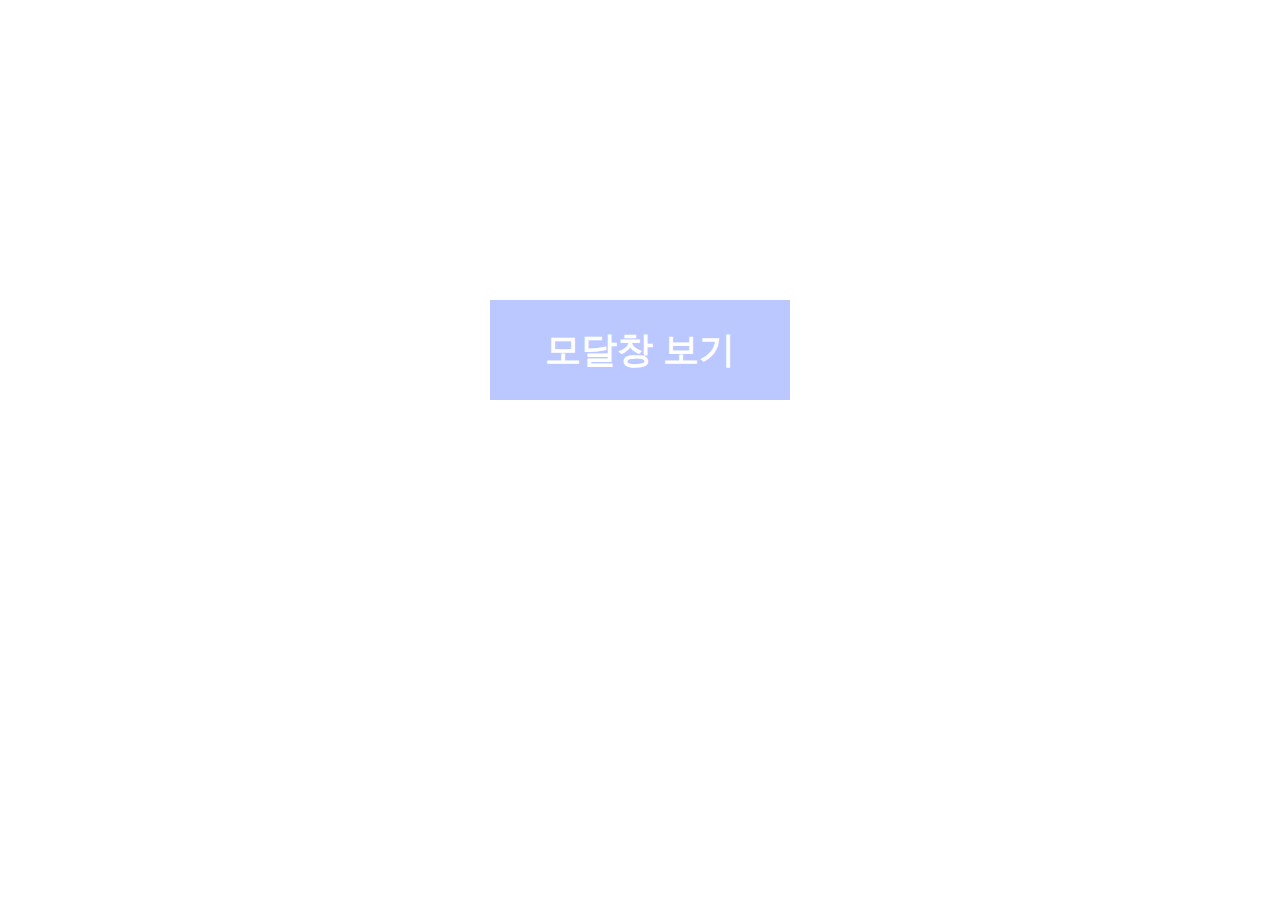
<file: Modal/index.html>
<!DOCTYPE html>
<html lang="en">
  <head>
    <meta charset="UTF-8" />
    <meta http-equiv="X-UA-Compatible" content="IE=edge" />
    <meta name="viewport" content="width=device-width, initial-scale=1.0" />
    <title>Modal</title>
    <link rel="stylesheet" href="./style.css" />
  </head>

  <body>
    <div class="container">
      <div id="modalWrapper">
        <div id="modal">
          <p class="comment">모달창 입니다.</p>
          <button id="hideModal">닫기</button>
        </div>
      </div>
    </div>
    <button id="showModal">모달창 보기</button>
    <script src="./app.js"></script>
  </body>
</html>
</file>
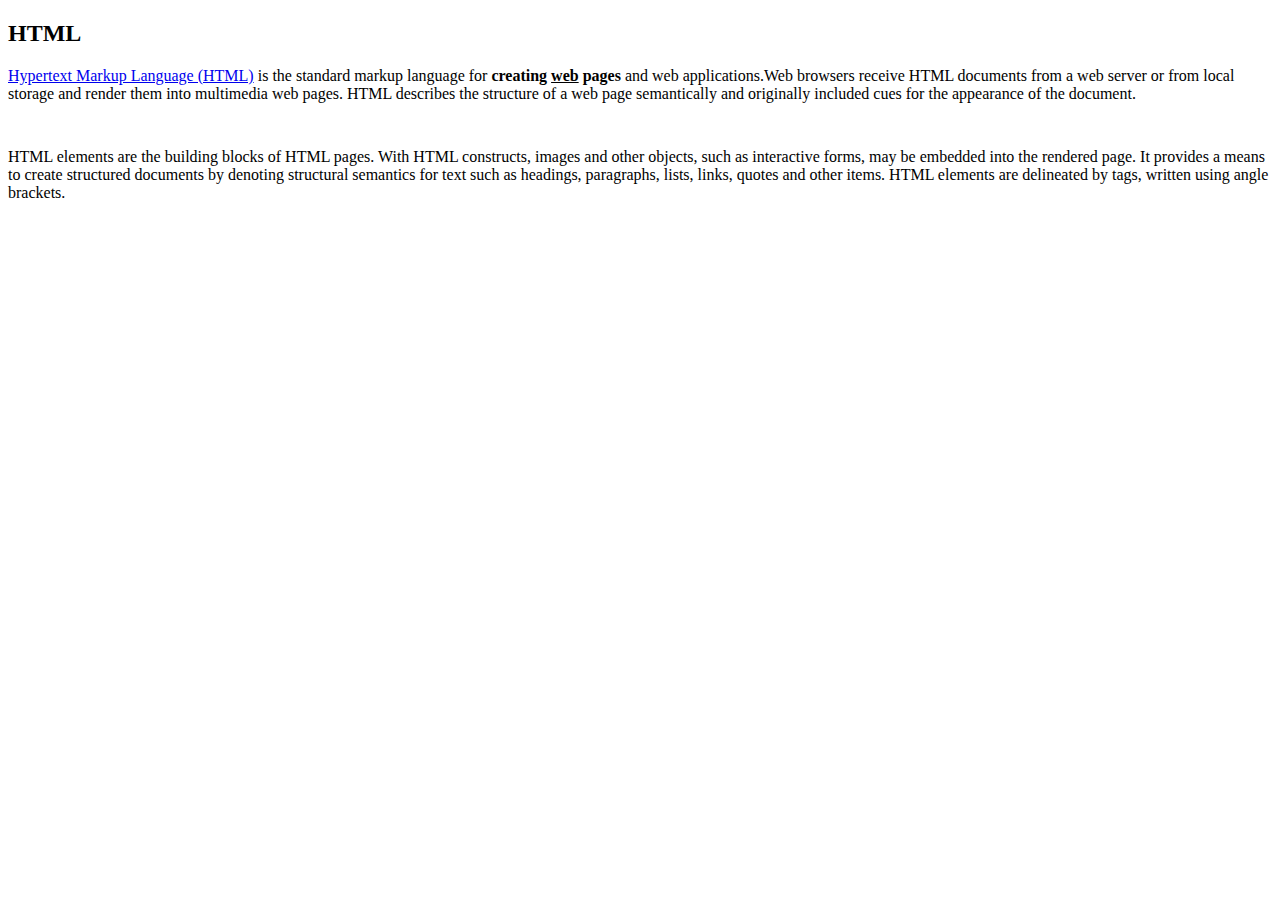
<file: ajax/1.html>
<!DOCTYPE html>
<html>
  <head>
    <title>WEB1 - HTML</title>
    <meta charset="utf-8" />
    <script src="https://ajax.googleapis.com/ajax/libs/jquery/3.2.1/jquery.min.js"></script>
    <script src="colors.js"></script>
  </head>
  <body>
    <h2>HTML</h2>
    <p>
      <a
        href="https://www.w3.org/TR/html5/"
        target="_blank"
        title="html5 speicification"
        >Hypertext Markup Language (HTML)</a
      >
      is the standard markup language for
      <strong>creating <u>web</u> pages</strong> and web applications.Web
      browsers receive HTML documents from a web server or from local storage
      and render them into multimedia web pages. HTML describes the structure of
      a web page semantically and originally included cues for the appearance of
      the document.
    </p>
    <p style="margin-top: 45px">
      HTML elements are the building blocks of HTML pages. With HTML constructs,
      images and other objects, such as interactive forms, may be embedded into
      the rendered page. It provides a means to create structured documents by
      denoting structural semantics for text such as headings, paragraphs,
      lists, links, quotes and other items. HTML elements are delineated by
      tags, written using angle brackets.
    </p>
  </body>
</html>
</file>
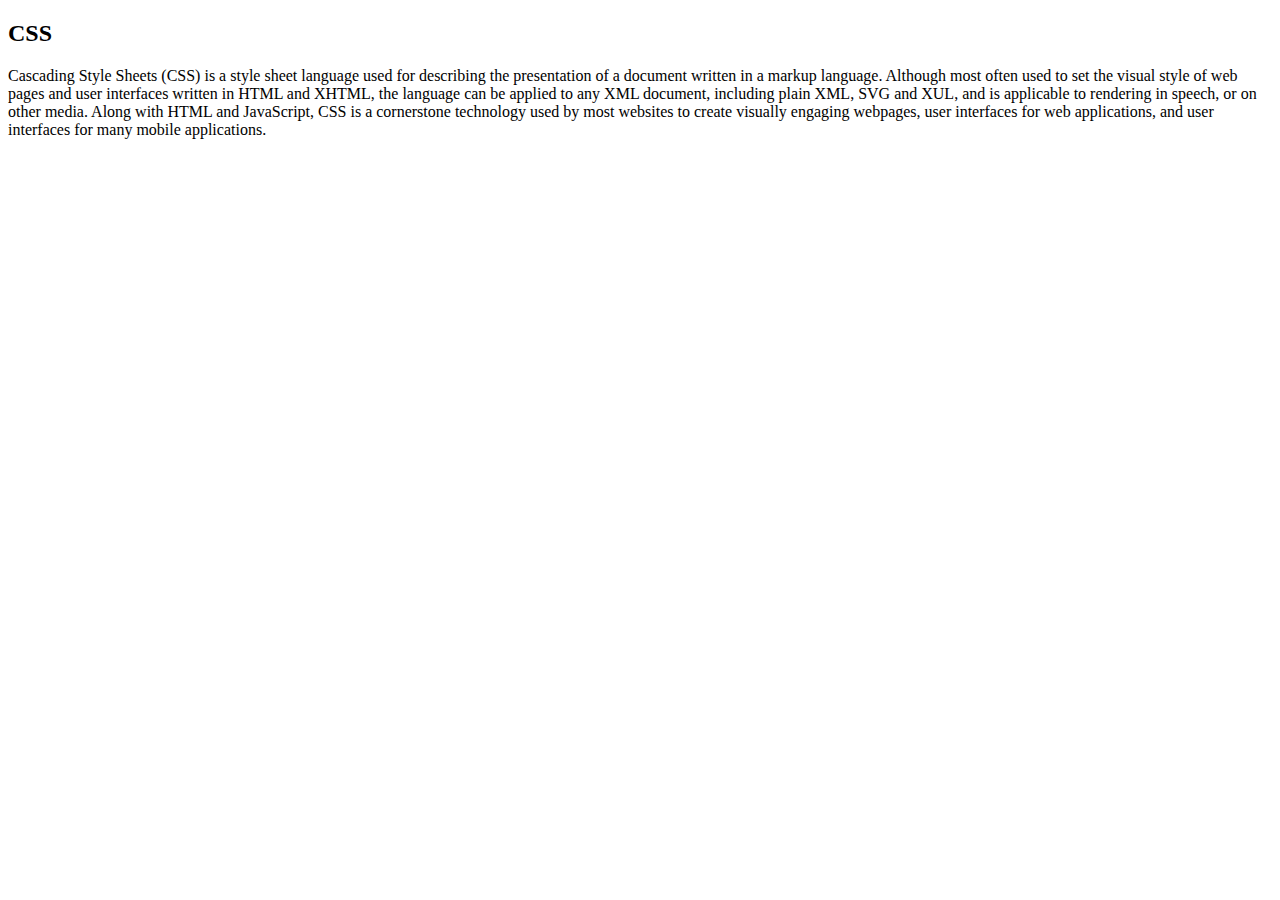
<file: ajax/2.html>
<!DOCTYPE html>
<html>
  <head>
    <title>WEB1 - CSS</title>
    <meta charset="utf-8" />
    <script src="https://ajax.googleapis.com/ajax/libs/jquery/3.2.1/jquery.min.js"></script>
    <script src="colors.js"></script>
  </head>
  <body>
    <h2>CSS</h2>
    <p>
      Cascading Style Sheets (CSS) is a style sheet language used for describing
      the presentation of a document written in a markup language. Although most
      often used to set the visual style of web pages and user interfaces
      written in HTML and XHTML, the language can be applied to any XML
      document, including plain XML, SVG and XUL, and is applicable to rendering
      in speech, or on other media. Along with HTML and JavaScript, CSS is a
      cornerstone technology used by most websites to create visually engaging
      webpages, user interfaces for web applications, and user interfaces for
      many mobile applications.
    </p>
  </body>
</html>
</file>
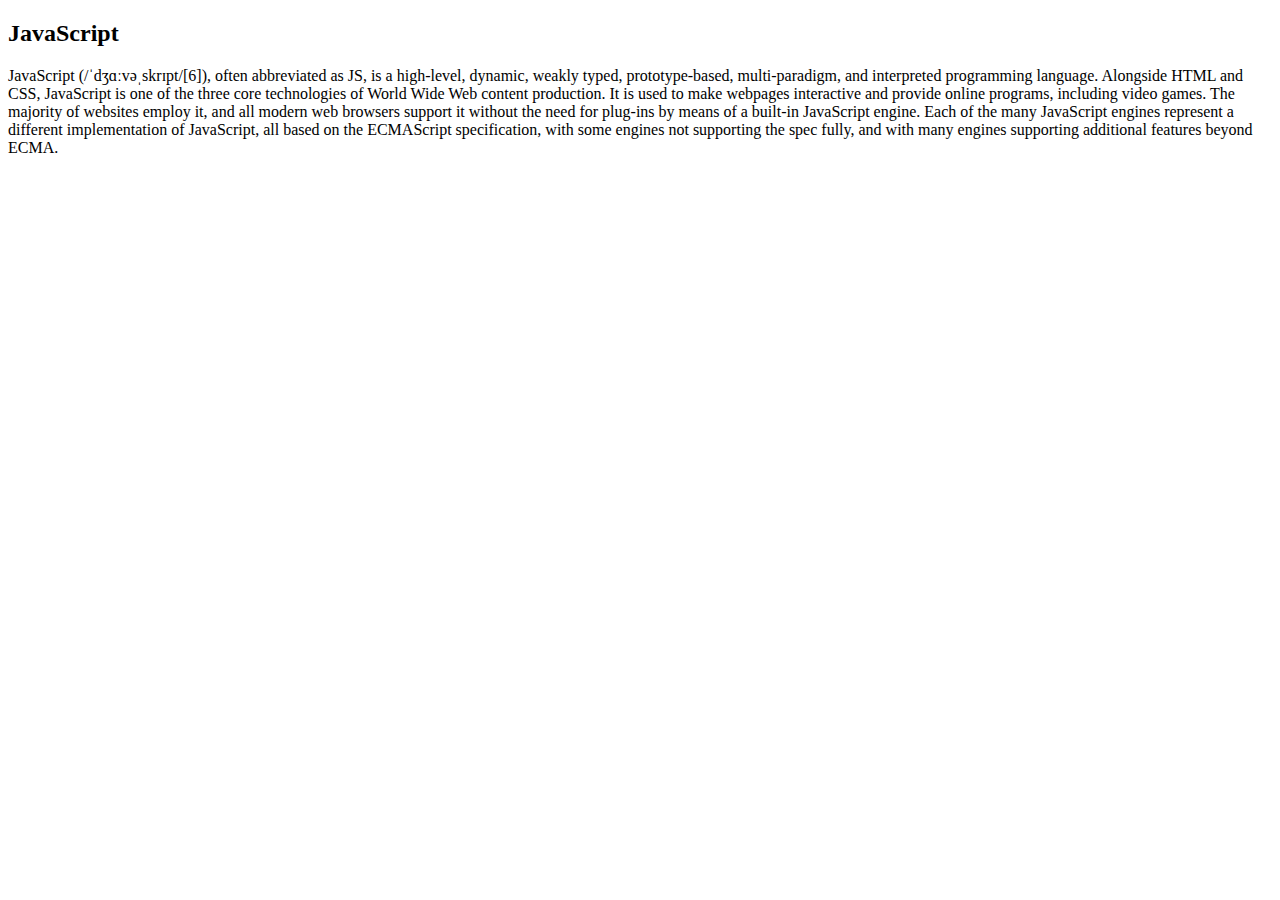
<file: ajax/3.html>
<!DOCTYPE html>
<html>
  <head>
    <title>WEB1 - JavaScript</title>
    <meta charset="utf-8" />
    <script src="https://ajax.googleapis.com/ajax/libs/jquery/3.2.1/jquery.min.js"></script>
    <script src="colors.js"></script>
  </head>
  <body>
    <h2>JavaScript</h2>
    <p>
      JavaScript (/ˈdʒɑːvəˌskrɪpt/[6]), often abbreviated as JS, is a
      high-level, dynamic, weakly typed, prototype-based, multi-paradigm, and
      interpreted programming language. Alongside HTML and CSS, JavaScript is
      one of the three core technologies of World Wide Web content production.
      It is used to make webpages interactive and provide online programs,
      including video games. The majority of websites employ it, and all modern
      web browsers support it without the need for plug-ins by means of a
      built-in JavaScript engine. Each of the many JavaScript engines represent
      a different implementation of JavaScript, all based on the ECMAScript
      specification, with some engines not supporting the spec fully, and with
      many engines supporting additional features beyond ECMA.
    </p>
  </body>
</html>
</file>
<file: Modal/style.css>
body {
    margin: 0;
    padding: 0;
}

.container {
    margin-top: 300px;
}

#showModal,
#hideModal {
    display: block;
    margin: 0 auto;
    background-color: #BAC8FF;
    outline: none;
    border: none;
    color: white;
    width: 300px;
    height: 100px;
    font-size: 36px;
    font-weight: bold;
    cursor: pointer;
}

#modalWrapper {
    position: absolute;
    top: 0;
    left: 0;
    width: 100%;
    height: 100vh;
    display: none;
    background-color: rgba(0, 0, 0, 0.4);
}


#modal {
    display: none;
    background-color: white;
    position: absolute;
    width: 400px;
    height: 600px;
    padding: 40px;
    top: 50%;
    left: 50%;
    transform: translate(-50%, -50%);
}

.comment {
    height: 450px;
}
</file>
